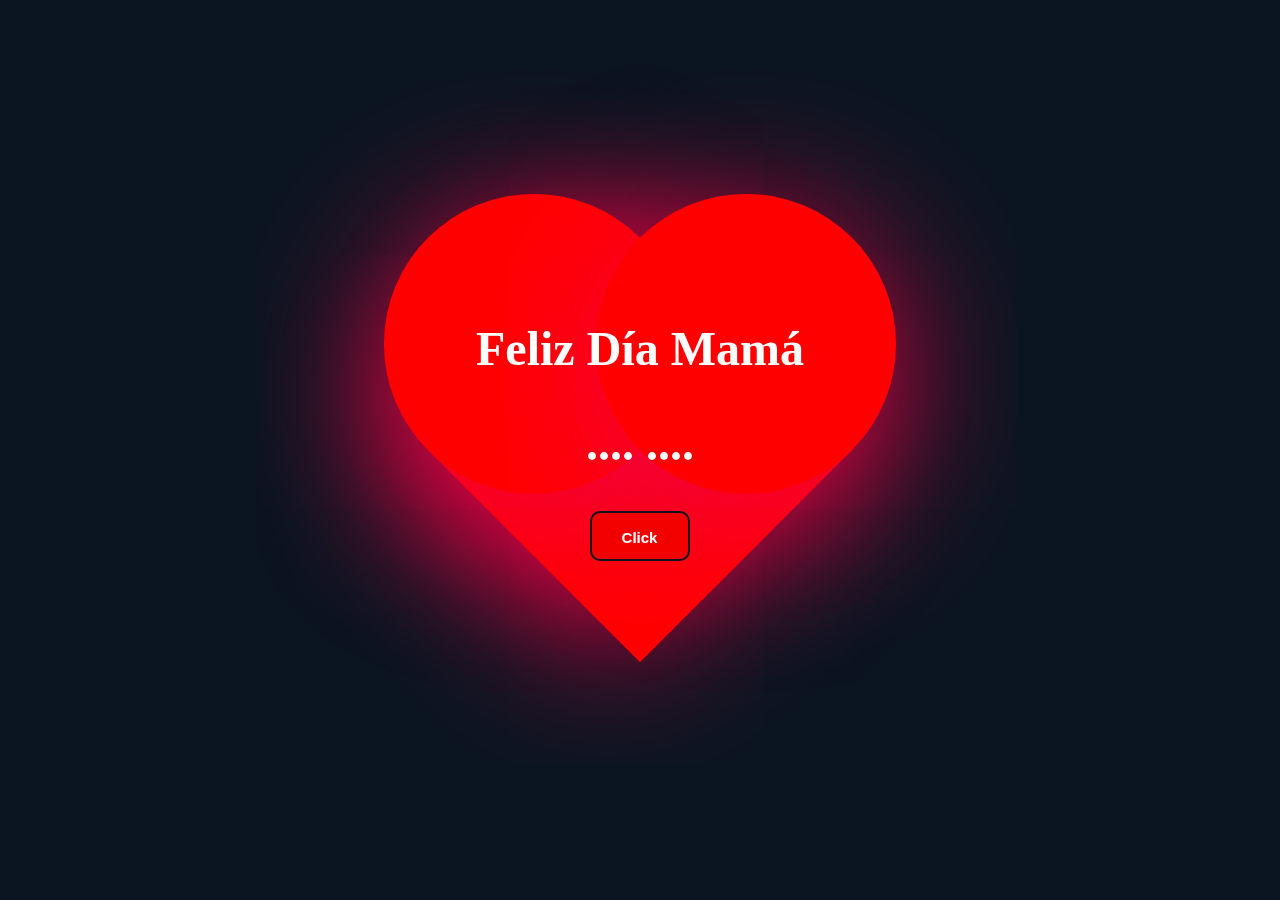
<file: index.html>
<!DOCTYPE html>
<html lang="en">
<head>
    <meta charset="UTF-8">
    <meta name="viewport" content="width=device-width, initial-scale=1.0">
    <link rel="stylesheet" href="css/style.css">
    <link rel="wbsite icon" href="images/Flores-SF-6.avif" alt="flores">
    <title>Mother Day</title>
</head>
<body>
    <div class="heart"></div>
    <div class="container">
        <h1>Feliz Día Mamá</h1>
        <h2>.... ....</h2>
        <button class="click"><a href="flor.html"><p>Click</p></a></button>
    </div>
</body>
</html>
</file>
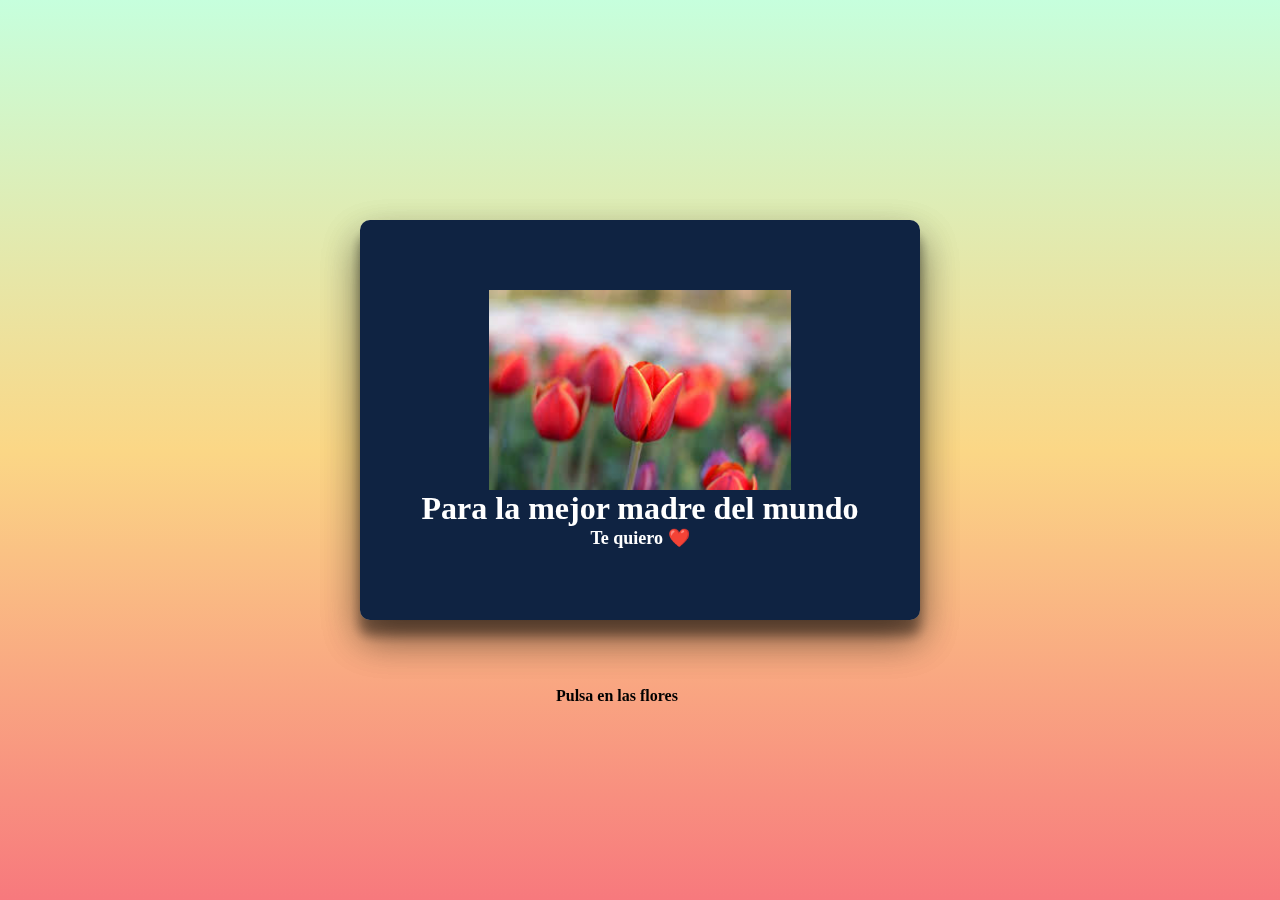
<file: flor.html>
<!DOCTYPE html>
<html lang="en">
<head>
    <meta charset="UTF-8">
    <meta name="viewport" content="width=device-width, initial-scale=1.0">
    <link rel="stylesheet" href="css/flor.css">
    <link rel="website icon" href="Flores-SF-6.avif" alt="flores">
    <title>Mother Day</title>
</head>
<body>
    <main id='card'>
        <section id="cover">
            <img src="images/images.jpeg" alt="rosas">
            <h1>Para la mejor madre del mundo</h1>
            <h2>Te quiero ❤️</h2>
        </section>
        <section id='message'>
            <h1>¡Feliz día de la madre!</h1>
            <h1>De tu hijo que te quiere mucho ❤️</h1>
        </section>

        <h4 style="position:relative; left: 35%; top: 10%;">Pulsa en las flores</h4>
    </main>
</body>
</html>
</file>
<file: css/style.css>
body{
    margin: 0;
    padding: 0;
    min-height: 100vh;
    display: flex;
    align-items: center;
    justify-content: center;
    background: #0b1522;
}
.heart{
    height: 300px;
    width: 300px;
    background-color: red;
    position: relative;
    transform: rotate(45deg);
    box-shadow: -25px 20px 150px #f20044;
    animation: palpite 0.5s linear infinite alternate;
}
.container
{
    position: fixed;
    margin-bottom: 50px;
    text-align: center;
}
h1,h2 {
    font-size: 300%;
    color: #fff;
}
@keyframes palpite {
    0%{
        transform: rotate(45deg) scale(1.10);
    }
    80%{
        transform: rotate(45deg) scale(1.0);
    }
    100%{
        transform: rotate(45deg) scale(0.8);
    }
}
.heart::before{
    content: "";
    position: absolute;
    height: 300px;
    width: 300px;
    background: red;
    right: 50%;
    border-radius: 50%;
    box-shadow: 20px 20px 150px #f20044;
}
.heart::after{
    content: "";
    position: absolute;
    height: 300px;
    width: 300px;
    background: red;
    top: -50%;
    border-radius: 50%;
    box-shadow: 20px 20px 150px #f20044;
}
button{
    width: 100px;
    height: 50px;
    background: #f20000;
    border: 2px solid #0b1522;
    border-radius: 10px;
}
button:hover{
    background: #0b1522;
    transition: ease-in-out .4s;
    border: 2px solid #0b1522;
    border-radius: 10px;
}
button a {
    font-weight: 700;
    font-size: 15px;
    text-decoration: none;
}
button a p {
    width: 83px;
    height: 30px;
    color: #fff;
}
</file>
<file: css/flor.css>
body {
    margin: 0;

    width: 100vw;

    height: 100vh;

    display: flex;

    flex-direction: column;

    align-items: center;

    justify-content: center;

    background: linear-gradient(to top, #f7797d, #FBD786, #C6FFDD);

    background-size: cover;
    background-position: center center;
}


#card {

    position: relative;

    perspective: 3000px;

}

section {
    width: 560px;

    height: 400px;

    border-radius: 10px;

    box-shadow: 0 19px 38px rgba(0, 0, 0, 0.30), 0 15px 12px rgba(0, 0, 0, 0.22);
}

#cover {

    background-color: #0f2342;
    color: #ffffff;

    display: flex;
    flex-direction: column;
    justify-content: center;
    align-items: center;

    position: absolute;
    top: 0;
    left: 0;
    z-index: 1;

}

#cover.animate {
    transform: rotateX(180deg);

    transform-origin: 0% 0%;

    transition: transform 2s;
}

#cover.animate>* {
    opacity: 0;

    transition: opacity 1s;
}

#cover:hover {
    transform: rotateX(180deg);

    transform-origin: 0% 0%;

    transition: transform 2s;
}

#cover img {
    height: 50%
}

#cover h1 {
    font-size: 32px;
    margin: 0px;
}

#cover h2 {
    font-size: 18px;
    margin: 0px;
}


#message {

    background-color: rgba(255, 255, 255, 0.5);
    display: flex;
    flex-direction: column;
    align-items: center;
    justify-content: center;

    backdrop-filter: blur(8px);
}

#message h1 {
    margin: 0;
}

#message img {
    height: 60%;
}
</file>
